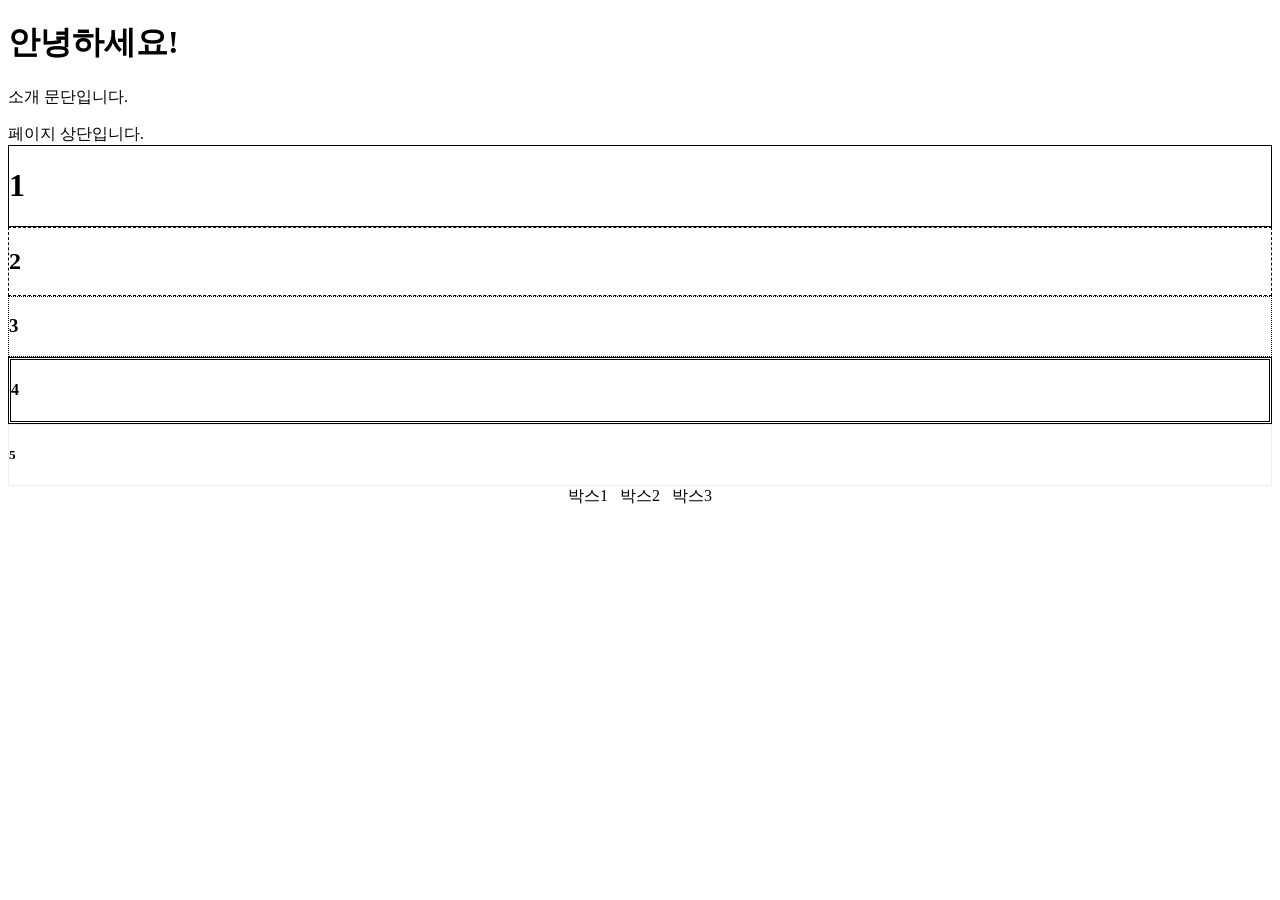
<file: 2601977/index.html>
<!DOCTYPE html>
<html>
  <head>
    <title>내 첫 웹페이지</title>
    <link rel="stylesheet" href="style.css">
  </head>
  <body>
    <h1>안녕하세요!</h1>
  </body>
</html>


<p class="intro">소개 문단입니다.</p>
<div id="header">페이지 상단입니다.</div>

<div style="border: 1px solid;">
    <h1>1</h1>
  </div>
  <div style="border: 1px dashed;">
    <h2>2</h2>
  </div>
  <div style="border: 1px dotted;">
    <h3>3</h3>
  </div>
  <div style="border: 3px double;">
    <h4>4</h4>
  </div>
  <div style="border: 1px groove;">
    <h5>5</h5>
  </div>

  <!-- HTML: 박스 3개를 감싸는 부모 -->
  <div class="container">
    <div>박스1</div>
    <div>박스2</div>
    <div>박스3</div>
  </div>

</body>
</file>
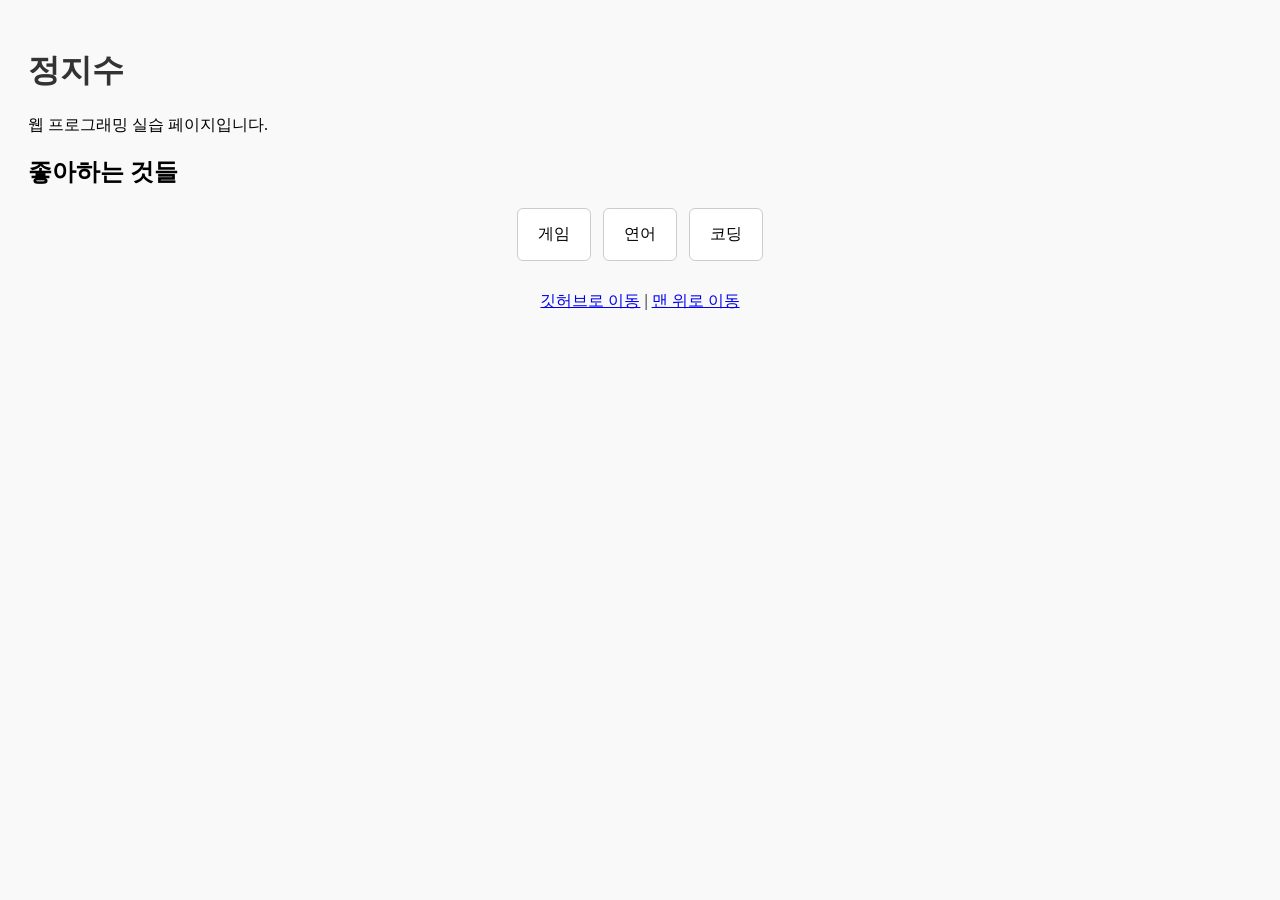
<file: 0930_3/2601977.html>
<!DOCTYPE html>
<html lang="ko">
<head>
  <meta charset="UTF-8">
  <meta name="viewport" content="width=device-width, initial-scale=1.0">
  <title>나의 포트폴리오</title>
  <!-- CSS 파일 연결 -->
  <link rel="stylesheet" href="style3.css">
</head>
<body>

  <!-- 상단 헤더 영역 -->
  <header id="header">
    <h1>정지수</h1>
    <p class="intro">웹 프로그래밍 실습 페이지입니다.</p>
  </header>

  <!-- 메인 콘텐츠 영역 -->
  <main>
    <section>
      <h2>좋아하는 것들</h2>
      <!-- Flexbox 적용을 위한 부모 컨테이너 -->
      <div class="container">
        <div class="box">게임</div>
        <div class="box">연어</div>
        <div class="box">코딩</div>
      </div>
    </section>

    <!-- 다른 페이지 이동 링크 (프래그먼트 및 로컬 파일) -->
    <section style="margin-top: 30px; text-align: center;">
      <a href="https://github.com/y4kun4s1/hywoman">깃허브로 이동</a> | 
      <a href="#header">맨 위로 이동</a>
    </section>
  </main>

</body>
</html>
</file>
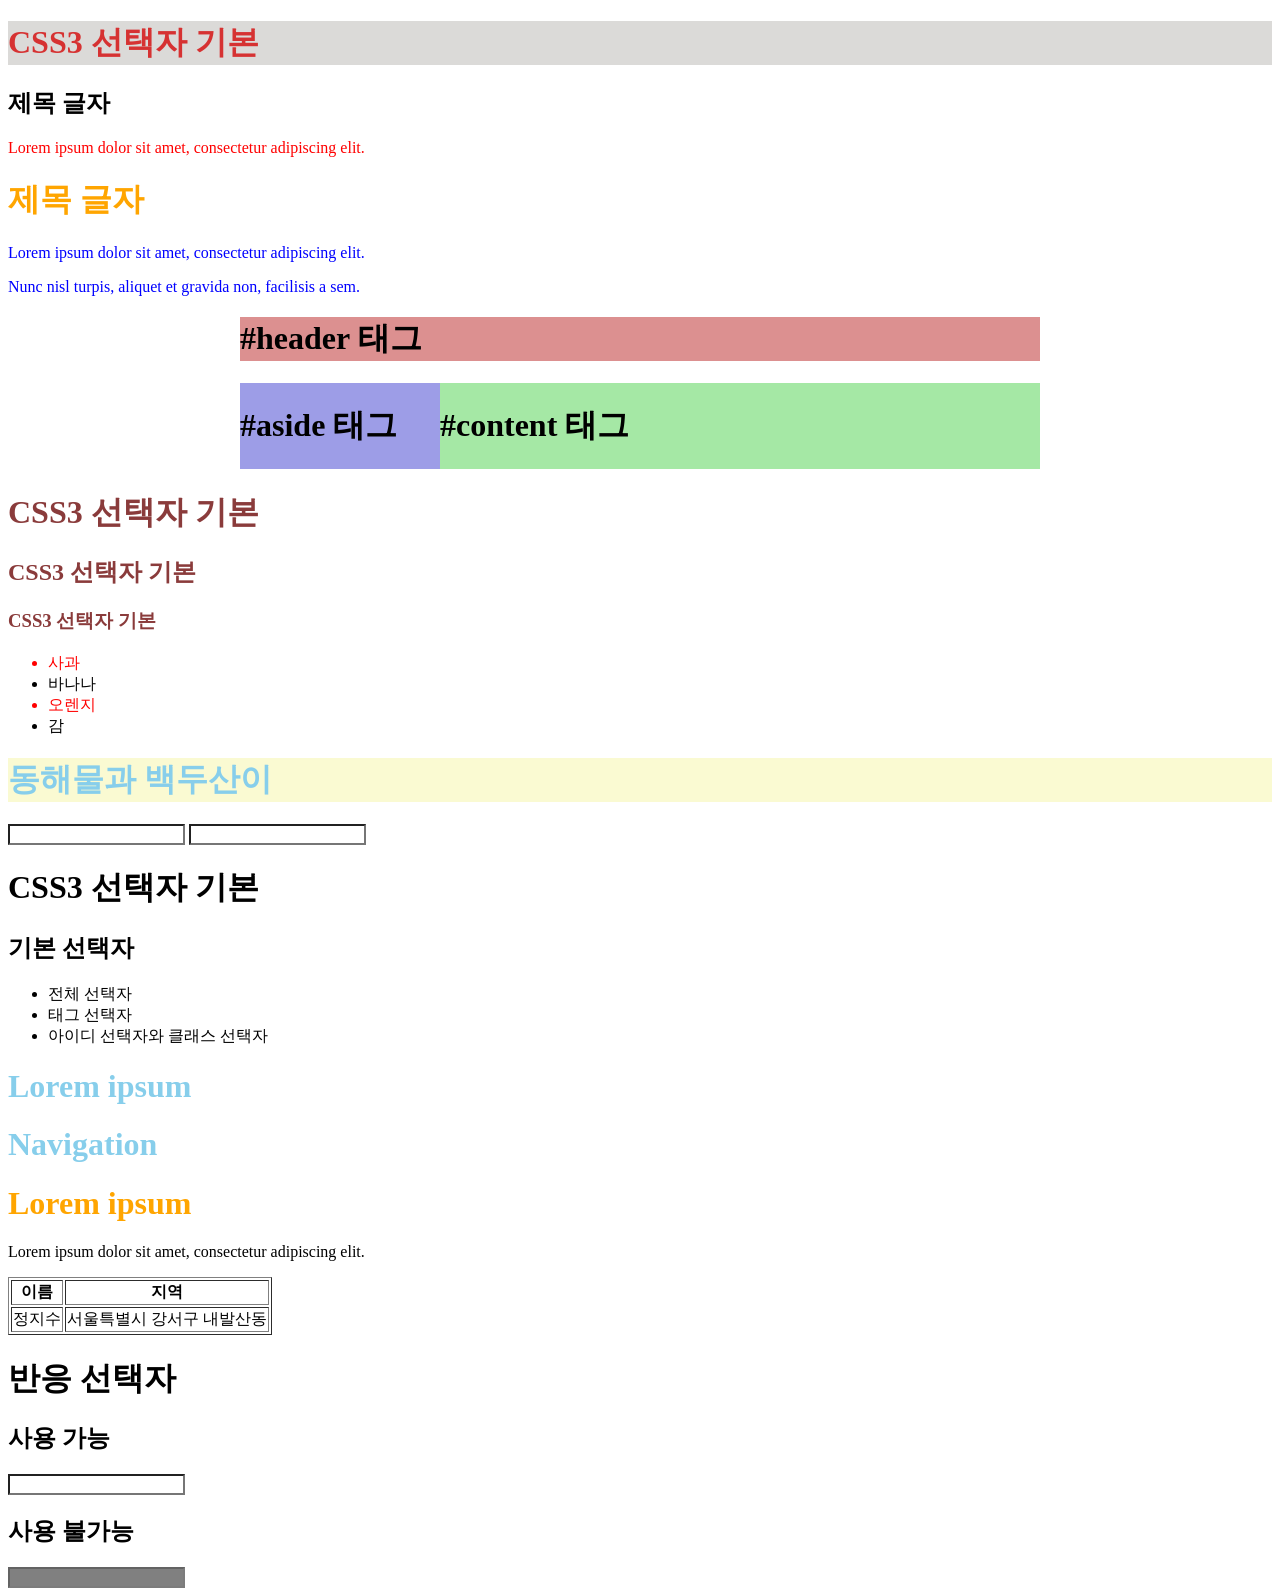
<file: 1007/chapter5.html>
<!DOCTYPE html>
<html>
<head>
    <title>CSS3 Selector Basic</title>
    <style>
        .title1 {
            color: rgb(214, 50, 50);
            background-color: rgb(219, 218, 216);
    }
        .p2 { color: red; }
        
        h1.title2 { color: orange; }
        .p1 { color: blue; }

        #header {
 	   width: 800px; margin: 0 auto;
 	   background: rgb(220, 144, 144);
       color: black;
    }
 	    #wrap {
 	   width: 800px; margin: 0 auto;
 	   overflow: hidden;
       color: black;
    }
 	    #aside {
 	   width: 200px; float: left;
 	   background: rgb(157, 157, 231);
       color: black;
    }
        #content {
 	   width: 600px; float: left;
 	   background: rgb(165, 232, 165);
       color: black;
    }

    #rint { color: rgb(138, 59, 59); }

    .select { color: red; }
    .nots {color: black;}

    .item { color: skyblue; }
 	.header { background-color: lightgoldenrodyellow; }

    input[type="text"] { background: lightyellow; }
	input[type="password"] { background: lightblue; }

    #header1 h1 { color: skyblue; }
 	#section1 h1 { color: orange; }

    .hovertext1:hover { color: red; }
 	.hovertext1:active { color: blue; }

    /* input 태그가 사용 가능할 때
     background-color 속성에 white 키워드를 적용합니다. */
    input:enabled { background-color: white; }
    /* input 태그가 사용 불가능할 때
        background-color 속성에 gray 키워드를 적용합니다. */
    input:disabled { background-color: gray; }
    /* input 태그에 포커스를 맞출 때
        background-color 속성에 orange 키워드를 적용합니다. */
    input:focus { background-color: orange; }

</style>
</head>
<body>
    <h1 class="title1">CSS3 선택자 기본</h1>

    <h2>제목 글자</h2>
    <p class="p2">Lorem ipsum dolor sit amet, consectetur adipiscing elit.</p>
    
    <h1 class="title2">제목 글자</h1>
    <p class="p1">Lorem ipsum dolor sit amet, consectetur adipiscing elit.</p>
    <p class="p1">Nunc nisl turpis, aliquet et gravida non, facilisis a sem.</p>

    <div id="header">
      <h1>#header 태그</h1>
   </div>
   <div id="wrap">
      <div id="aside">
         <h1>#aside 태그</h1>
      </div>
      <div id="content">
         <h1>#content 태그</h1>
      </div>
   </div>

   <h1 id="rint">CSS3 선택자 기본</h1>
    <h2 id="rint">CSS3 선택자 기본</h2>
    <h3 id="rint">CSS3 선택자 기본</h3>
    <ul>
        <li class="select">사과</li>
 	    <li class="nots">바나나</li>
 	    <li class="select">오렌지</li>
 	    <li class="nots">감</li>
    </ul>

    <h1 class="item header">동해물과 백두산이</h1> 

    <form>
 	    <input type="text">
 	    <input type="password">
    </form>

    <div>
        <h1>CSS3 선택자 기본</h1>
        <h2>기본 선택자</h2>
        <ul>
         <li>전체 선택자</li>
         <li>태그 선택자</li>
         <li>아이디 선택자와 클래스 선택자</li>
        </ul>
   </div>

   <div id="header1">
 	<h1 class="title">Lorem ipsum</h1>
 	<div id="nav">
 	   <h1>Navigation</h1>
 	</div>

    </div>
    <div id="section1">
         <h1 class="title">Lorem ipsum</h1>
         <p>Lorem ipsum dolor sit amet, consectetur adipiscing elit.</p>
    </div>

    <table border="1">
       <tr>
 	<th>이름</th>
 	<th>지역</th>
       </tr>
       <tr>
 	<td>정지수</td>
 	<td>서울특별시 강서구 내발산동</td>
       </tr>
    </table>

    <h1 class="hovertext1">반응 선택자</h1>
    
    <h2>사용 가능</h2>
    <input>
    <h2>사용 불가능</h2>
    <input disabled="disabled">

</body>
</html>
</file>
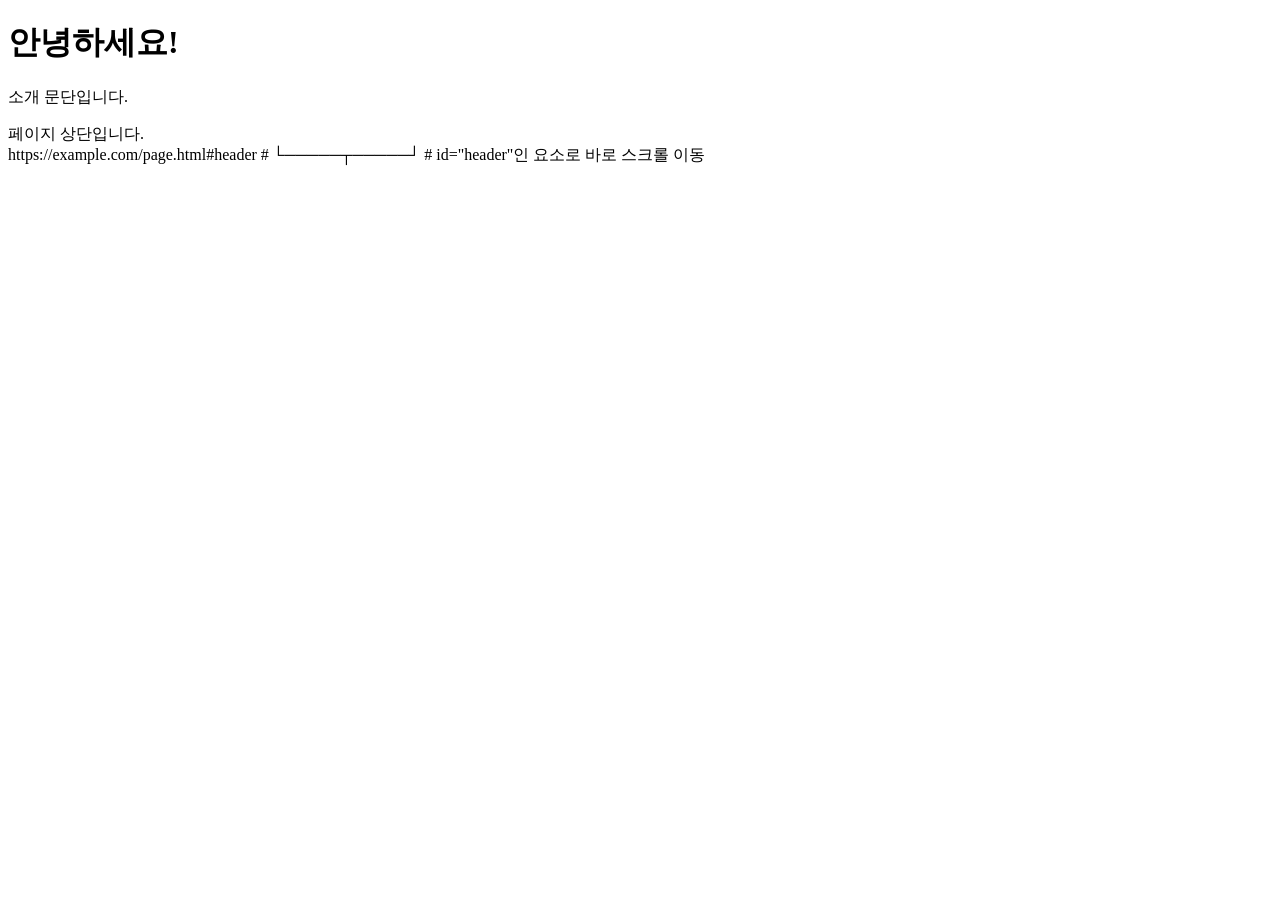
<file: 2601977/0930.html>
<!DOCTYPE html>
<html>
  <head>
    <title>내 첫 웹페이지</title>
  </head>
  <body>
    <h1>안녕하세요!</h1>
  </body>
</html>

<p class="intro">소개 문단입니다.</p>
<div id="header">페이지 상단입니다.</div>

https://example.com/page.html#header
#             └─────┬─────┘
#                   id="header"인 요소로 바로 스크롤 이동
</file>
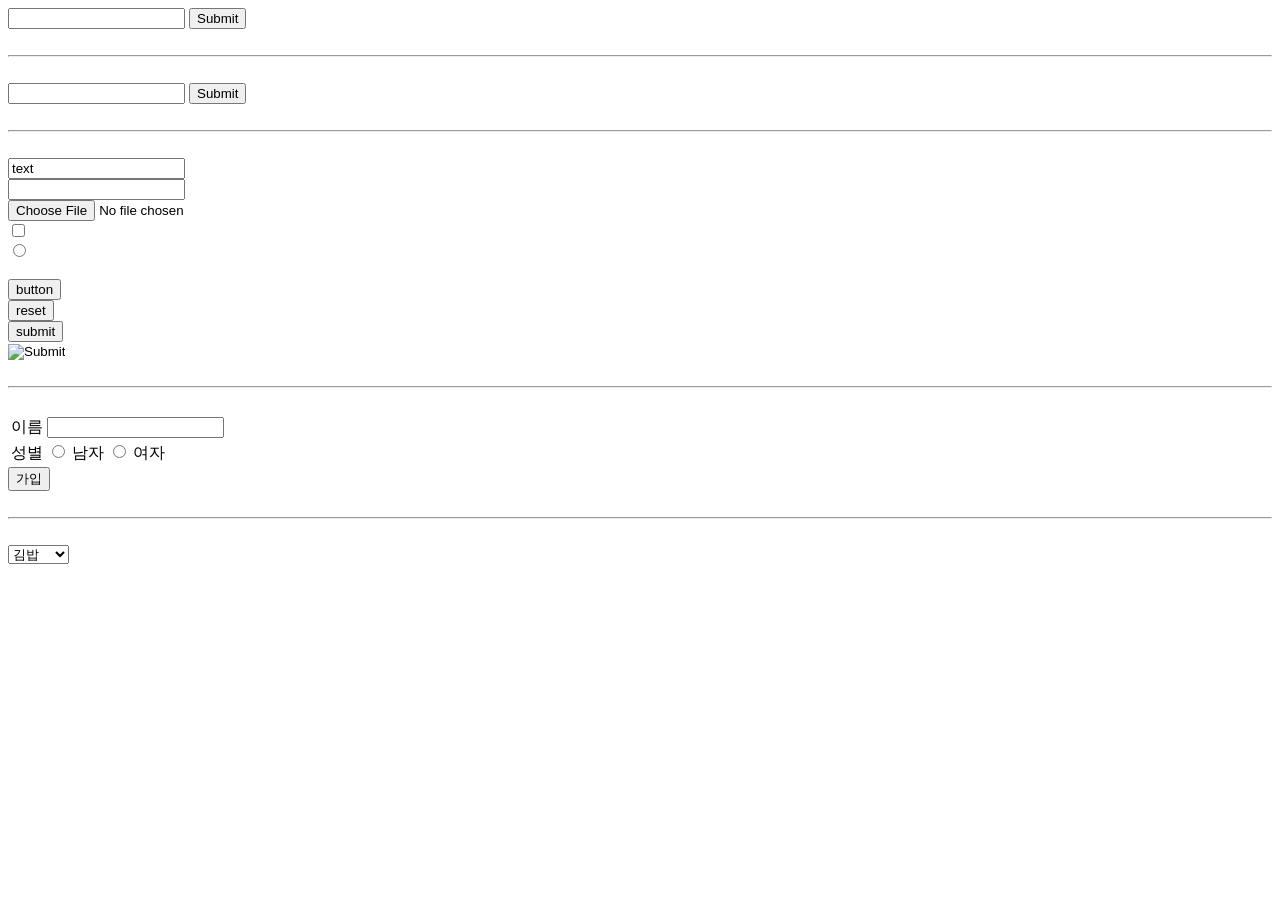
<file: 8주차/2nd.html>
<!DOCTYPE html>
</html>

<body>
    <form method="get">
        <input type="text" name="search">
        <input type="submit">
    </form>
<br><hr><br>
    <form method="post">
        <input type="text" name="search">
        <input type="submit">
    </form>
<br><hr><br>
    <form> 
        <!-- 사용자가 입력하는 입력 양식 --> 
        <input type="text" name="text" value="text"><br> 
        <input type="password" name="password” value="password"><br> 
        <input type="file" name="file" value="file"><br> 
        <input type="checkbox" name="checkbox" value="checkbox"><br> 
        <input type="radio" name="radio" value="radio"><br> 

        <!-- 보이지 않는 입력 양식 --> 
        <input type="hidden" name="hidden" value="hidden"><br>

        <!-- 버튼 -->
        <input type="button" value="button"><br> 
        <input type="reset" value="reset"><br> 
        <input type="submit" value="submit"><br> 
        <input type="image" src="http://via.placeholder.com/100x100"> 
    </form>
<br><hr><br>
    <form> 
        <table> 
            <tr> 
                <td><label for="username">이름</label></td> 
                <td><input id="username" type="text" name="username"></td> 
            </tr> 
            <tr> 
                <td>성별</td> 
                <td> 
                    <input id="man" type="radio" name="gender" value="m"> 
                    <label for="man">남자</label> 
                    <input id="woman" type="radio" name="gender" value="w"> 
                    <label for="woman">여자</label> 
                </td> 
            </tr> 
        </table> 
        <input type="submit" value="가입"> 
    </form>
<br><hr><br>
    <select> 
        <option>김밥</option> 
        <option>떡볶이</option> 
        <option>순대</option> 
        <option>어묵</option> 
    </select>

</body>
</file>
<file: 2601977/style.css>
/* CSS: 부모에게 flex 지시 */
.container {
    display: flex;
    justify-content: center;
    gap: 12px;
  }

  .container {
    display: flex;
    flex-direction: row; /* 기본: 가로로 나란히 */
    gap: 12px;
  }
  
  @media (max-width: 600px) {
    .container {
      flex-direction: column; /* 화면이 좁아지면 세로로 */
    }
  }
</file>
<file: 0930_3/style3.css>
/* 전체 배경색 살짝 주기 */
body {
    background-color: #f9f9f9;
    padding: 20px;
  }
  
  /* 제목 색상 포인트 주기 */
  h1 {
    color: #333333;
  }
  
  /* Flexbox 정렬 및 박스들 간격 주기 */
  .container {
    display: flex;
    justify-content: center;
    gap: 12px;
    margin-top: 20px;
  }
  
  /* 각 박스에 예쁜 배경색과 테두리 넣기 */
  .container div {
    background-color: #ffffff;
    border: 1px solid #cccccc;
    padding: 15px 20px;
    border-radius: 6px;
  }

/* 반응형 웹: 화면 너비가 600px 이하일 때 세로로 배치 */
@media (max-width: 600px) {
  .container {
    flex-direction: column;
  }
}
</file>
